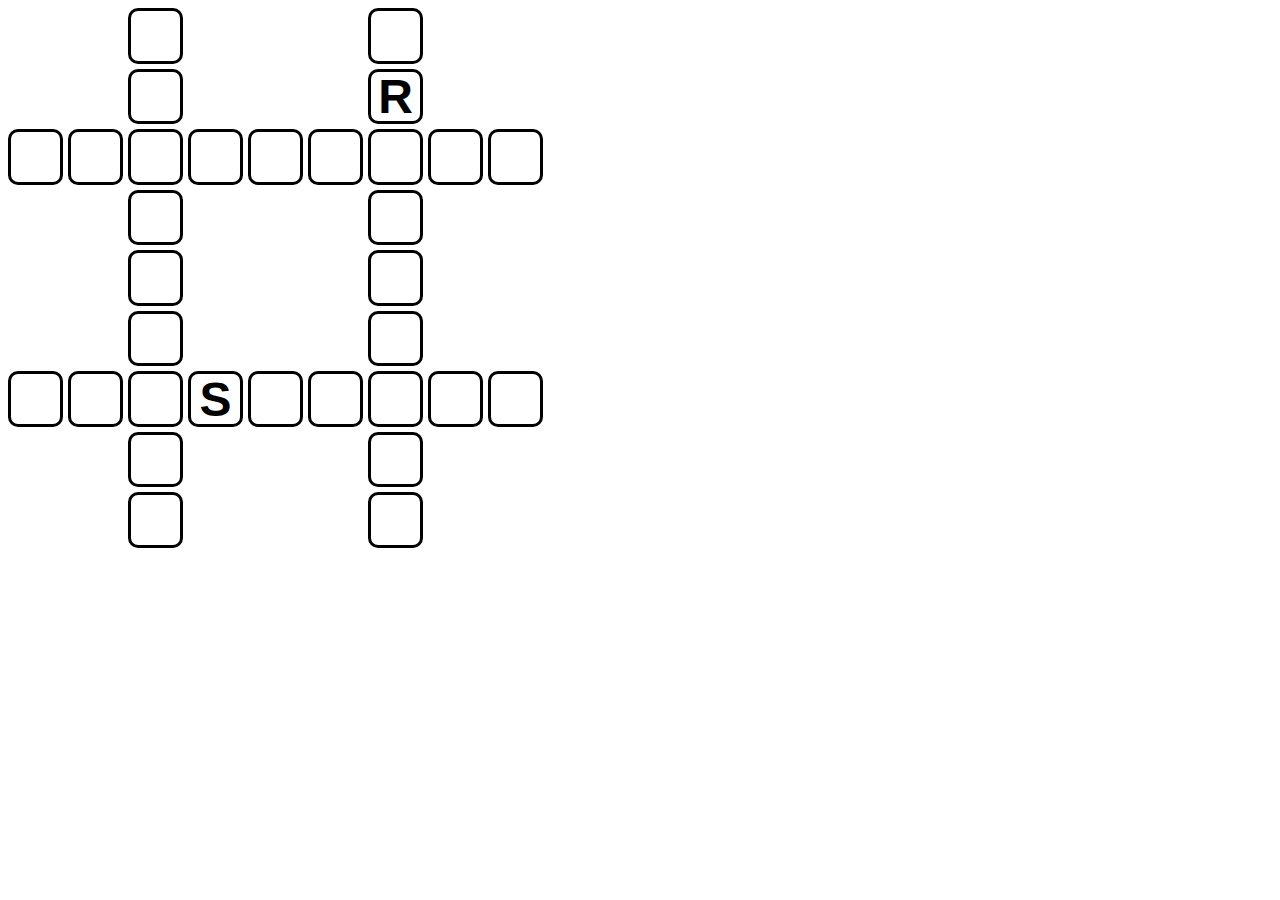
<file: example/index.html>
<!DOCTYPE html>
<html>

<head>
  <meta charset="UTF-8">
  <title>My Crossword</title>
  <link rel="stylesheet" href="./style.css">
  <script src="./script.js"></script>
</head>

<body>
  <div class="crossword-board-container">
    <div class="crossword-board" id="crossword-board">
      <!-- GRID ROWS GOES HERE -->
    </div>
  </div>
</body>

</html>
</file>
<file: example/style.css>
.crossword-board-container {
    position: relative;
    background: #FFFFFF;
  }
  
  .crossword-board {
    position: absolute;
    background: transparent;
    display: grid;
    border: none;
    list-style-type: none;
    padding: 0;
    margin: 0 auto;
    gap: 5px;
    width: 550px;
    height: 500px;
    grid-template: repeat(9, 11.1111111%)/repeat(10, 10%);
  }
  
  .crossword-board__item {
    background: #FFFFFF;
    position: relative;
    text-align: center;
    font-weight: bold;
    text-transform: uppercase;
    visibility: visible;  
    border: 3px solid #000000;
    border-radius: 10px;
    font-size: 3em;
  }
  
  .crossword-board__item:read-write:active, .crossword-board__item:read-write:focus {
    background: #FFFF74;
    outline: 1px solid #000000;
  }
  
  .crossword-board__item--blank {
    background: transparent;
    border: none;
    outline: none;
  }
</file>
